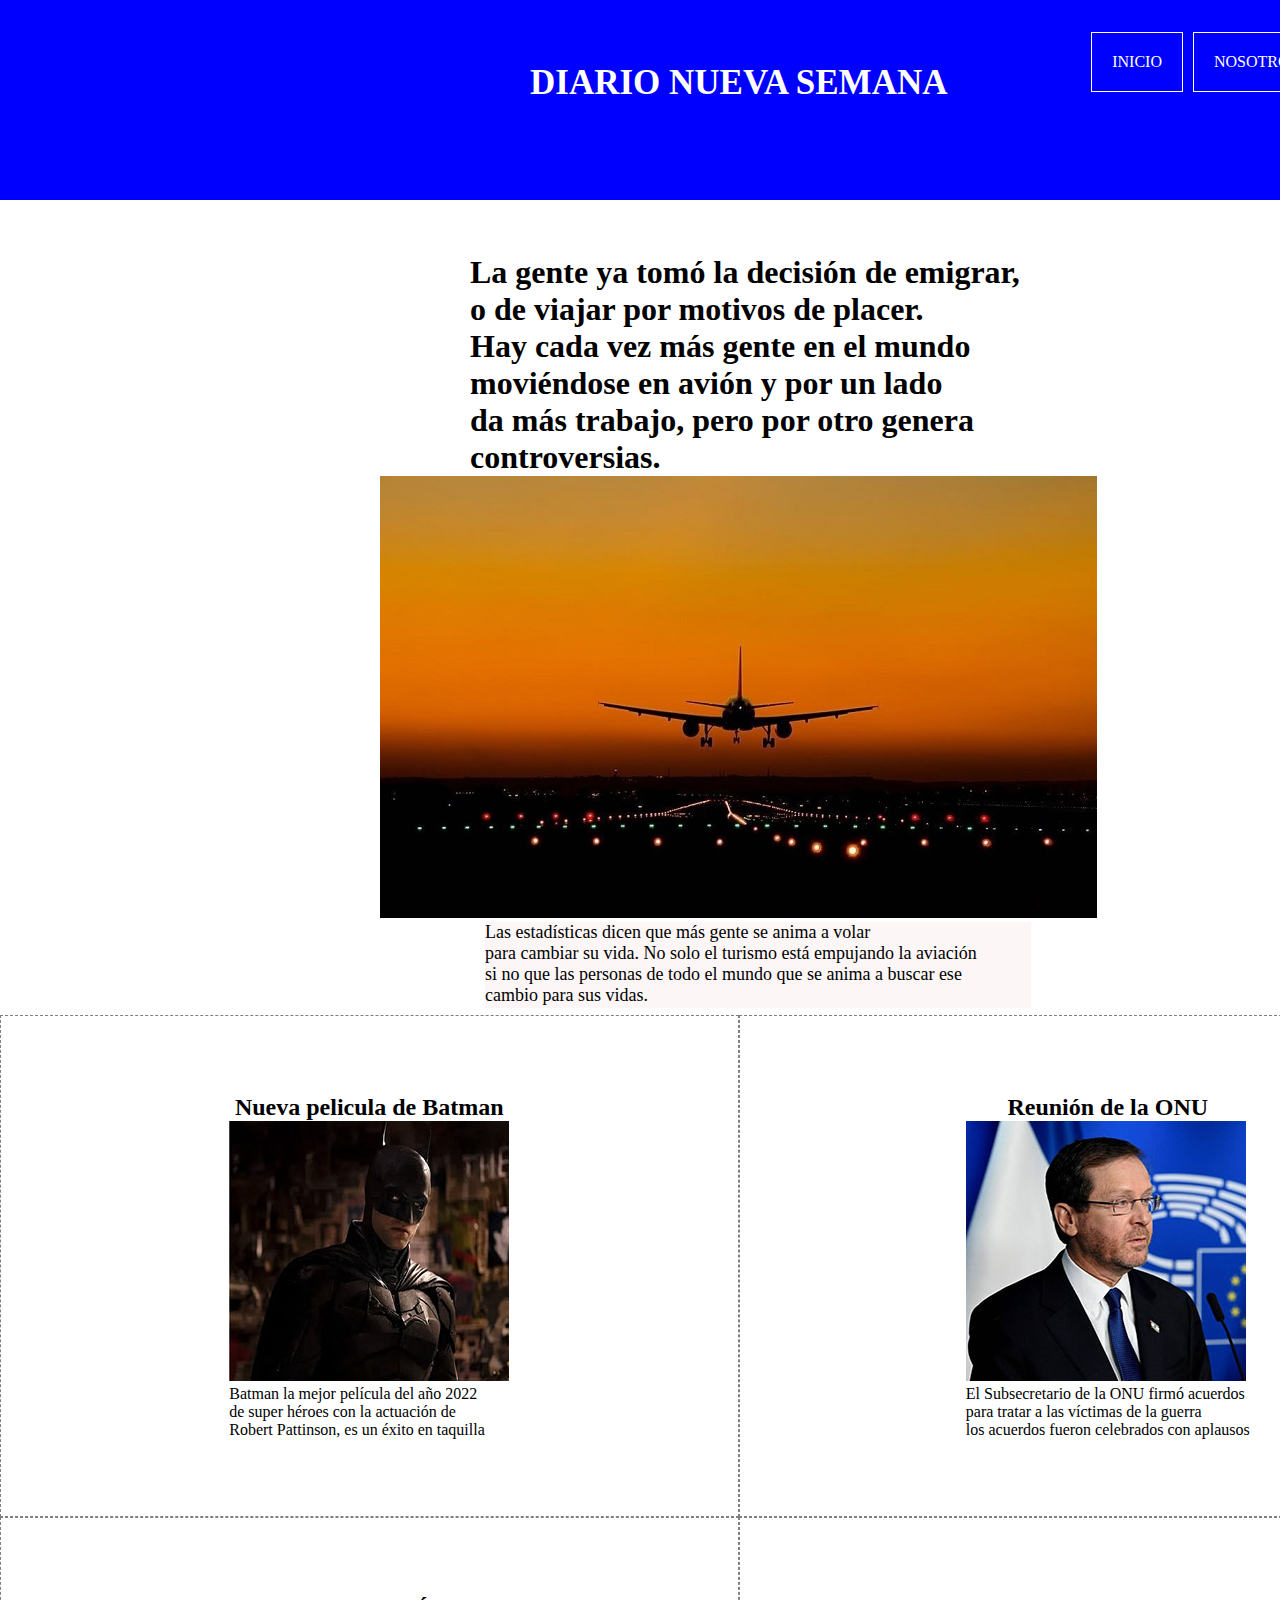
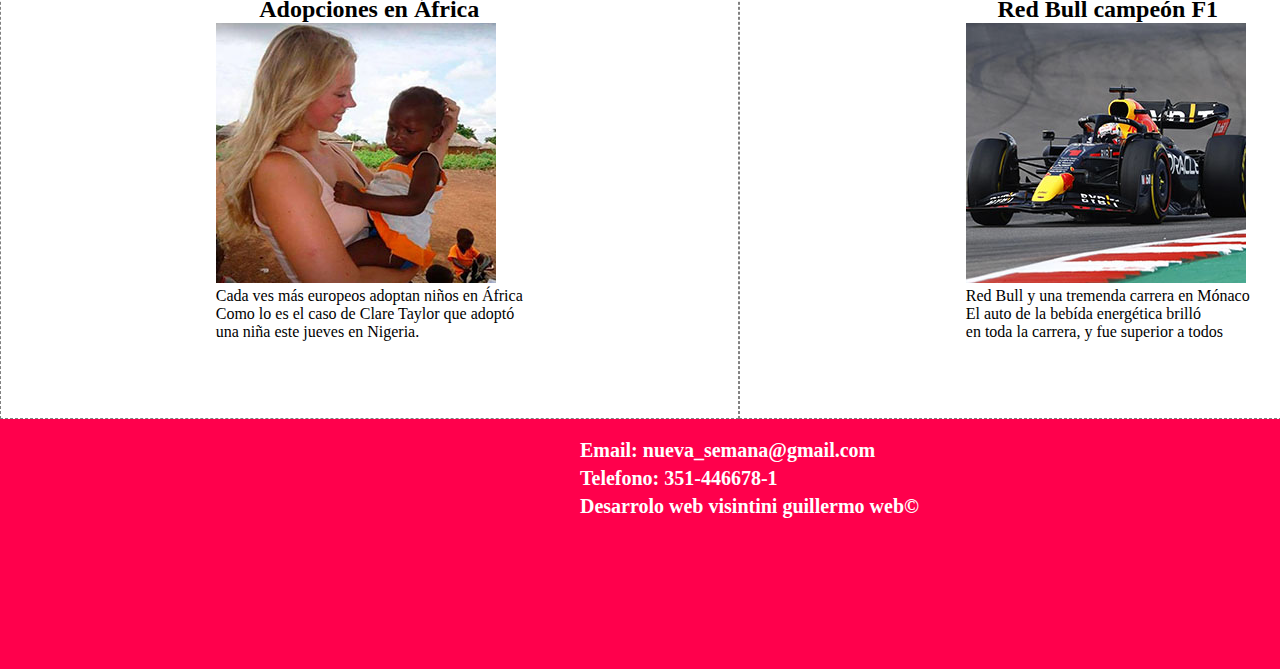
<file: index.html>
<!DOCTYPE html>
<html lang="en">

<head>
    <meta charset="UTF-8">
    <meta name="viewport" content="width=device-width, initial-scale=1.0">
    <link rel="stylesheet" href="style.css">
    <title>Nuestro Diario</title>

</head>

<body>

    <div class="contenedor">

        <header>

            <nav>

                <h1 class="h1_titulo">DIARIO NUEVA SEMANA</h1>

                <ul>

                    <li><a href="/index.html">INICIO</a> </li>
                    <li><a href="/nosotros.html">NOSOTROS</a> </li>
                    <li><a href="">CONTACTO</a> </li>

                </ul>

            </nav>

        </header>


        <!--CONTENIDO PRINCIPAL-->
        <main>

            <div class="titulo">


                <div>

                    <h1 class="h1_titulo_2">La gente ya tomó la decisión de emigrar, <br>
                        o de viajar por motivos de placer. <br>
                        Hay cada vez más gente en el mundo <br> moviéndose en avión y 
                        por un lado <br> da más trabajo, pero por otro genera  <br> 
                        controversias. 
                      </h1>
                      
                    <div class="avion">

                        <img src="/img/avion.jpg" alt="">

                    </div>

                    <p class="p_avion"> Las estadísticas dicen que más gente se anima a volar<br>
                        para cambiar su vida. No solo el turismo está empujando la aviación <br>
                        si no que las personas de todo el mundo que se anima a buscar ese <br>
                        cambio para sus vidas.

                    </p>

                </div>

            </div>

            <div class="cajas">

                <div class="herobox">

                    <div>
                        <h2 class="h2_nt">Nueva pelicula de Batman</h2>

                        <img src="/img/batman.jpg" alt="">

                        <p>Batman la mejor película del año 2022 <br>
                            de super héroes con la actuación de <br>
                            Robert Pattinson, es un éxito en taquilla <br>
                        </p>

                    </div>

                </div>

                <div class="herobox">

                    <div>
                        <h2 class="h2_nt">Reunión de la ONU</h2>

                        <img src="/img/politico.jpg" alt="">

                        <p>El Subsecretario de la ONU firmó acuerdos <br>
                            para tratar a las víctimas de la guerra <br>
                            los acuerdos fueron celebrados con aplausos <br>
                        </p>

                    </div>

                </div>

            </div>


            <div class="cajas2">

                <div class="herobox">

                    <div>
                        <h2 class="h2_nt">Adopciones en África</h2>

                        <img src="/img/africa.jpg" alt="">

                        <p> Cada ves más europeos adoptan niños en África <br>
                            Como lo es el caso de Clare Taylor que adoptó <br>
                            una niña este jueves en Nigeria.
                        </p>

                    </div>

                </div>

                <div class="herobox">

                    <div>
                        <h2 class="h2_nt">Red Bull campeón F1</h2>

                        <img src="/img/f1.jpg" alt="">

                        <p> Red Bull y una tremenda carrera en Mónaco <br>
                            El auto de la bebída energética brilló <br>
                            en toda la carrera, y fue superior a todos <br>
                        </p>

                    </div>

                </div>

            </div>

            <footer>

                <div class="footer">

                    <p> Email: nueva_semana@gmail.com</p>
                    <p class="p_footer"> Telefono: 351-446678-1</p>
                    <p class="p_footer"> Desarrolo web visintini guillermo web&copy;</p>

                </div>
             
            </footer>

        </main>

    </div>

</body>

</html>
</file>
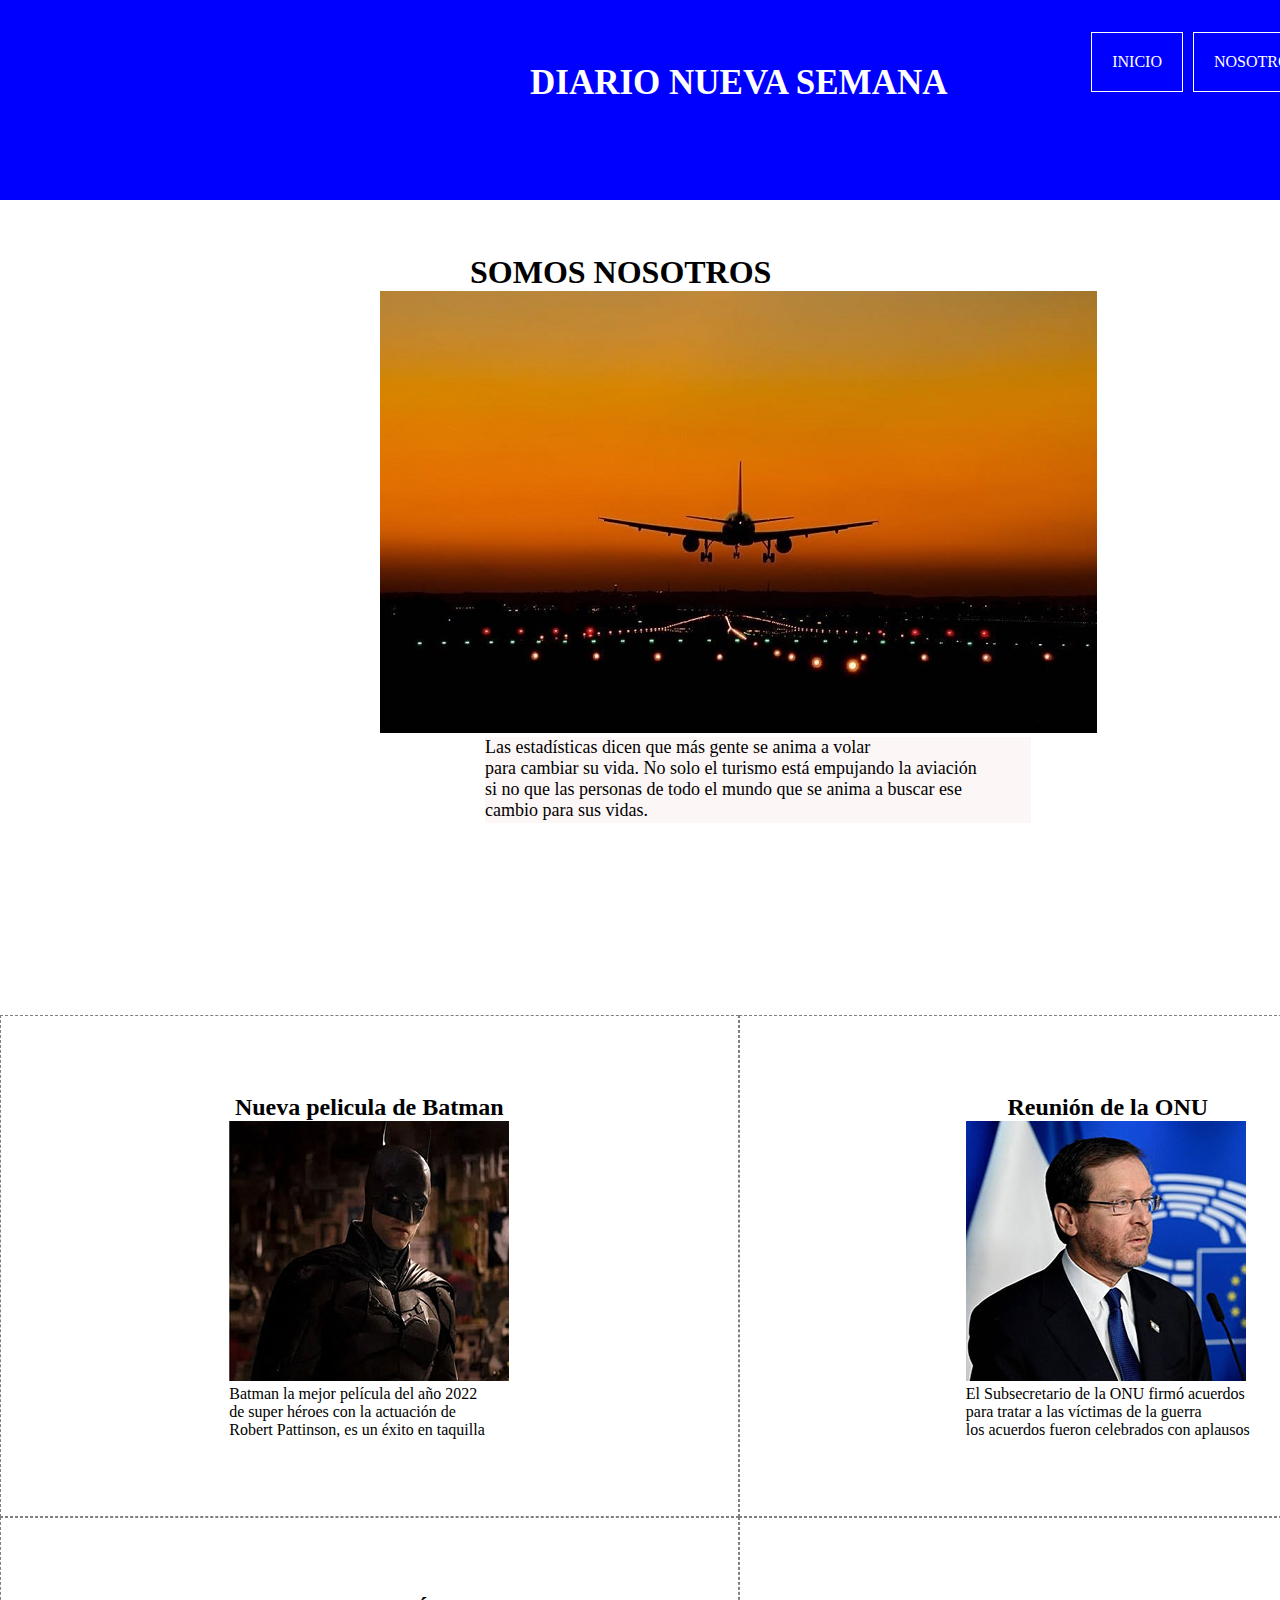
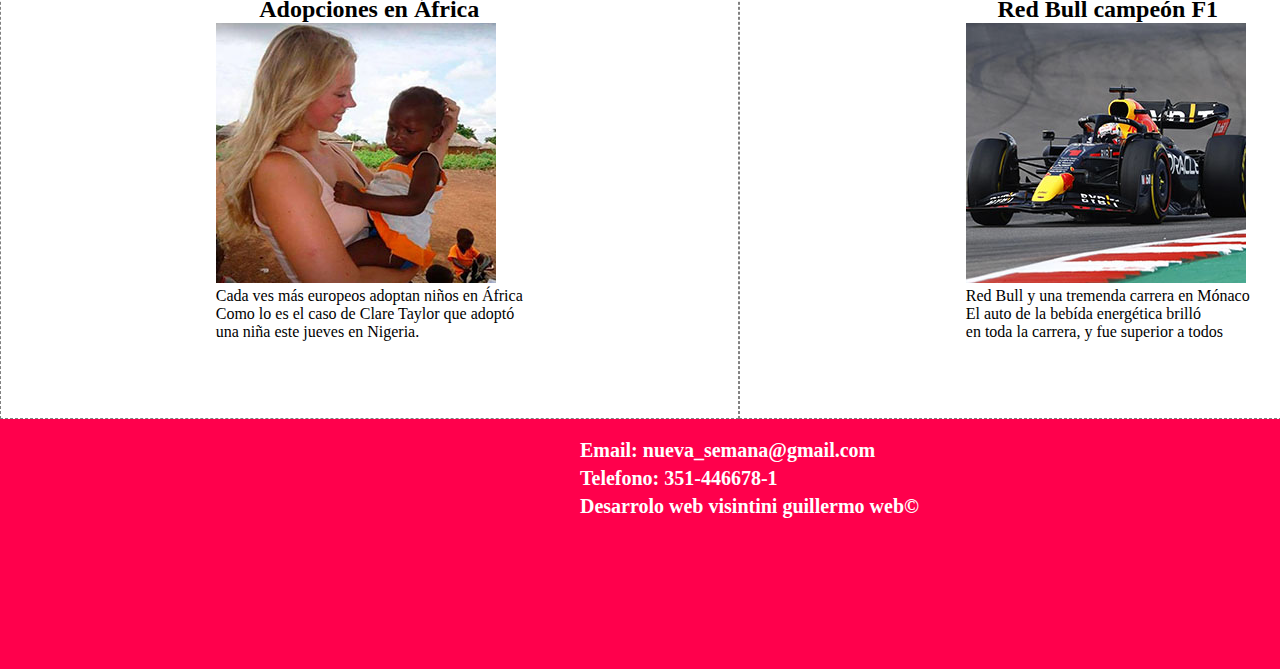
<file: nosotros.html>
<!DOCTYPE html>
<html lang="en">

<head>
    <meta charset="UTF-8">
    <meta name="viewport" content="width=device-width, initial-scale=1.0">
    <link rel="stylesheet" href="style.css">
    <title>Nuestro Diario</title>

</head>

<body>

    <div class="contenedor">

        <header>

            <nav>

                <h1 class="h1_titulo">DIARIO NUEVA SEMANA</h1>

                <ul>

                    <li><a href="/index.html">INICIO</a> </li>
                    <li><a href="/nosotros.html">NOSOTROS</a> </li>
                    <li><a href="">CONTACTO</a> </li>
                    
                </ul>

            </nav>

        </header>


        <!--CONTENIDO PRINCIPAL-->
        <main>

            <div class="titulo">


                <div>

                    <h1 class="h1_titulo_2">SOMOS NOSOTROS</h1>

                    <div class="avion">

                        <img src="/img/avion.jpg" alt="">

                    </div>

                    <p class="p_avion"> Las estadísticas dicen que más gente se anima a volar<br>
                        para cambiar su vida. No solo el turismo está empujando la aviación <br>
                        si no que las personas de todo el mundo que se anima a buscar ese <br>
                        cambio para sus vidas.

                    </p>

                </div>

            </div>

            <div class="cajas">

                <div class="herobox">

                    <div>
                        <h2 class="h2_nt">Nueva pelicula de Batman</h2>

                        <img src="/img/batman.jpg" alt="">

                        <p>Batman la mejor película del año 2022 <br>
                            de super héroes con la actuación de <br>
                            Robert Pattinson, es un éxito en taquilla <br>
                        </p>

                    </div>

                </div>

                <div class="herobox">

                    <div>
                        <h2 class="h2_nt">Reunión de la ONU</h2>

                        <img src="/img/politico.jpg" alt="">

                        <p>El Subsecretario de la ONU firmó acuerdos <br>
                            para tratar a las víctimas de la guerra <br>
                            los acuerdos fueron celebrados con aplausos <br>
                        </p>

                    </div>

                </div>

            </div>


            <div class="cajas2">

                <div class="herobox">

                    <div>
                        <h2 class="h2_nt">Adopciones en África</h2>

                        <img src="/img/africa.jpg" alt="">

                        <p> Cada ves más europeos adoptan niños en África <br>
                            Como lo es el caso de Clare Taylor que adoptó <br>
                            una niña este jueves en Nigeria.
                        </p>

                    </div>

                </div>

                <div class="herobox">

                    <div>
                        <h2 class="h2_nt">Red Bull campeón F1</h2>

                        <img src="/img/f1.jpg" alt="">

                        <p> Red Bull y una tremenda carrera en Mónaco <br>
                            El auto de la bebída energética brilló <br>
                            en toda la carrera, y fue superior a todos <br>
                        </p>

                    </div>

                </div>

            </div>

            <footer>

                <div class="footer">

                    <p> Email: nueva_semana@gmail.com</p>
                    <p class="p_footer"> Telefono: 351-446678-1</p>
                    <p class="p_footer"> Desarrolo web visintini guillermo web&copy;</p>

                </div>
             
            </footer>

        </main>

    </div>

</body>

</html>
</file>
<file: style.css>
* {
    margin: 0;
    padding: 0;
}

.contenedor {
    width: 1477px;
    margin: 0 auto;
}

body {
    background-color: white;
}

header {
    width: 1477px;
    height: 200px;
    background-color: blue;
    position: fixed;
}

nav{
    display: flex;
    align-items: center;
    justify-content: space-between;
}

ul {
    display: flex;
    justify-content: end;
    align-items: center;
    margin-right: 20px;
    padding-top: 20px;
}

.h1_titulo {
    margin-left: 530px;
    margin-top: 63px;
    font-size: 35px;
    color: white;
}

.h1_titulo:hover {
    transition-duration: 1s;
    color: rgba(255, 255, 255, 0.423);
    cursor: pointer;
}

ul li {
    display: inline-block;
    margin-left: 10px;
    border: 1px solid white;
    padding: 20px;
}

ul li a {
    text-decoration: none;
    color: white;
}

ul li a:hover {
    transition-duration: 1s;
    color: rgba(255, 255, 255, 0.423);
    cursor: pointer;
}

.titulo {
    width: 100%;
    height: 610px;
}

.avion {
    margin-left: 380px;
}

.h1_titulo_2 {
    margin-left: 470px;
    padding-top: 254px;
}

.p_avion {
    margin-left: 485px;
    font-size: 18px;
    height: 86px;
    width: 37%;
    text-align: start;
    background-color: #fbf4f4c7;
    margin-bottom: 10px;
}

.h2_nt {
    text-align: center;
}

.cajas, .cajas2{
    display: flex;
    align-items: center;
    justify-content: center;
}

.cajas {
    padding-top: 405px;
}

.herobox {
    display: flex;
    align-items: center;
    justify-content: center;
    width: 50%;
    height: 500px;
    background-color: white;
    border: 1px dashed gray;
}

footer {
    width: 100%;
    height: 250px;
    background-color: rgb(255, 0, 76);
}

.footer {
    padding-top: 20px;
    font-size: 20px;
    margin-left: 580px;
    font-weight: bold;
    color: white;
}

.p_footer {
    margin-top: 5px;
}
</file>
